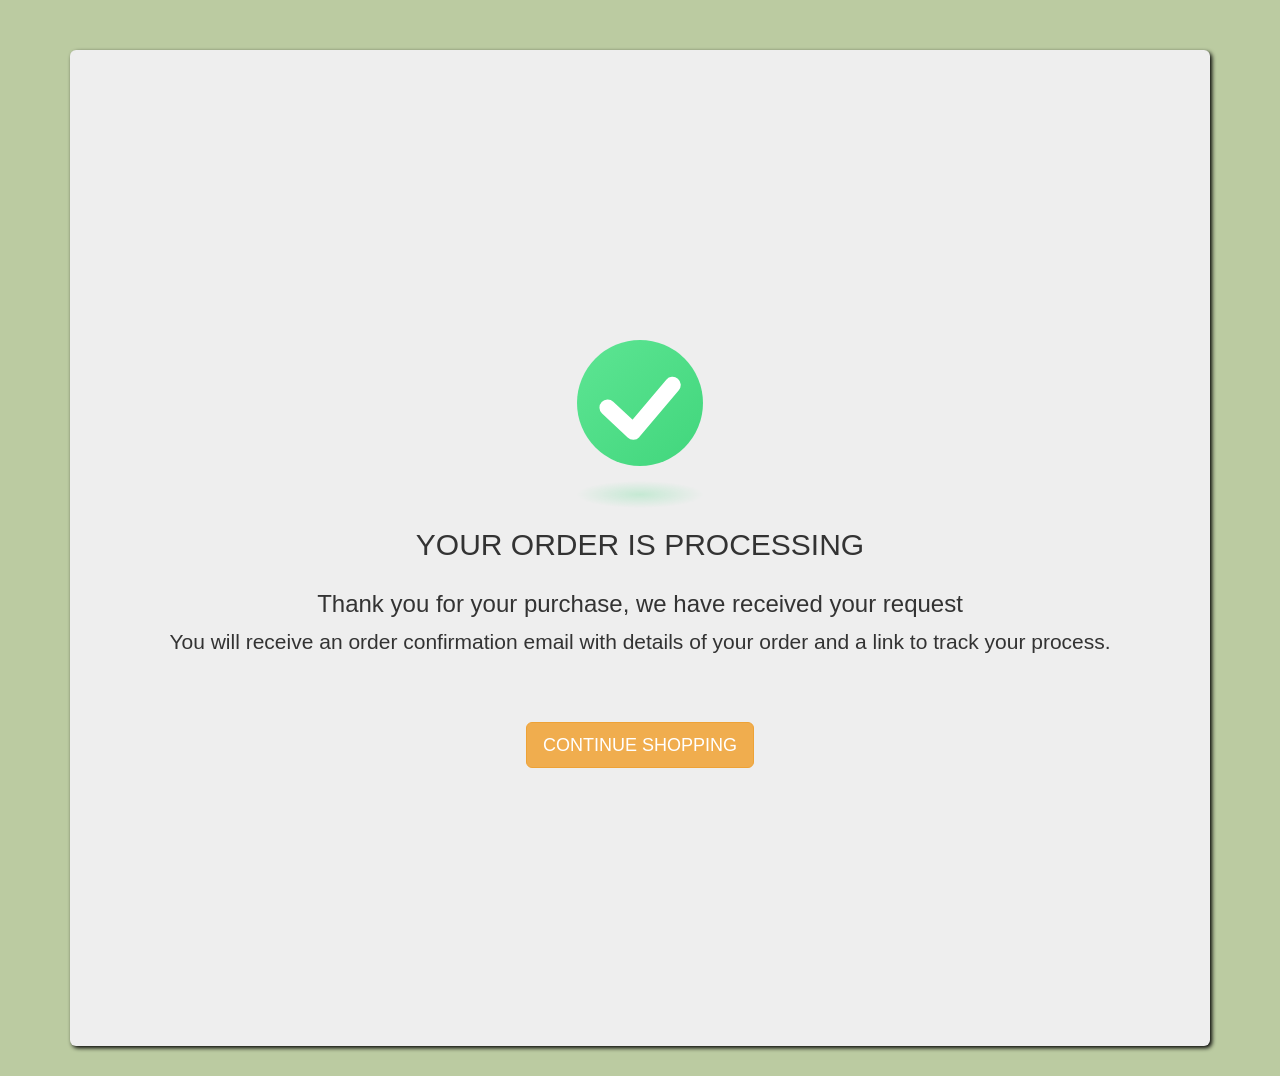
<file: Agroventure/ThankYou.html>
<!DOCTYPE html>
<html lang="en">
<head>
  <meta charset="UTF-8">
  <meta http-equiv="X-UA-Compatible" content="IE=edge">
  <meta name="viewport" content="width=device-width, initial-scale=1.0">
  <title>Agroventure Thank You</title>
  <link href="https://cdn.jsdelivr.net/npm/bootstrap@5.0.1/dist/css/bootstrap.min.css" rel="stylesheet" integrity="sha384-+0n0xVW2eSR5OomGNYDnhzAbDsOXxcvSN1TPprVMTNDbiYZCxYbOOl7+AMvyTG2x" crossorigin="anonymous" />
</head>
<body style="background-color: rgb(187, 203, 161);">
    <!-- Latest compiled and minified CSS -->
<link rel="stylesheet" href="https://maxcdn.bootstrapcdn.com/bootstrap/3.3.7/css/bootstrap.min.css" integrity="sha384-BVYiiSIFeK1dGmJRAkycuHAHRg32OmUcww7on3RYdg4Va+PmSTsz/K68vbdEjh4u" crossorigin="anonymous">
<div class="container" style="margin-top:50px;">
	<div class="row">
        
        <div class="jumbotron" style="box-shadow: 2px 2px 4px #000000;">
            <div class="main-container">
                <div class="check-container">
                    <div class="check-background">
                        <svg viewBox="0 0 65 51" fill="none" xmlns="http://www.w3.org/2000/svg">
                            <path d="M7 25L27.3077 44L58.5 7" stroke="white" stroke-width="13" stroke-linecap="round" stroke-linejoin="round" />
                        </svg>
                    </div>
                    <div class="check-shadow"></div>
                </div>
            <h2 class="text-center">YOUR ORDER IS PROCESSING</h2>
          <h3 class="text-center">Thank you for your purchase, we have received your request </h3>
          
         
          <p class="text-center">You will receive an order confirmation email with details of your order and a link to track your process.</p>
            <center><div class="btn-group" style="margin-top:50px;">
                <a href="shop.php" class="btn btn-lg btn-warning">CONTINUE SHOPPING</a>
            </div></center>
        </div>
	</div>
</div>
</div>

<style>
    html,
body {
  font-size: 24px;
}

.main-container {
  width: 100%;
  height: 100vh;
  display: flex;
  flex-flow: column;
  justify-content: center;
  align-items: center;
}

.check-container {
  width: 6.25rem;
  height: 7.5rem;
  display: flex;
  flex-flow: column;
  align-items: center;
  justify-content: space-between;
}
.check-container .check-background {
  width: 100%;
  height: calc(100% - 1.25rem);
  background: linear-gradient(to bottom right, #5de593, #41d67c);
  box-shadow: 0px 0px 0px 65px rgba(255, 255, 255, 0.25) inset, 0px 0px 0px 65px rgba(255, 255, 255, 0.25) inset;
  transform: scale(0.84);
  border-radius: 50%;
  animation: animateContainer 0.75s ease-out forwards 0.75s;
  display: flex;
  align-items: center;
  justify-content: center;
  opacity: 0;
}
.check-container .check-background svg {
  width: 65%;
  transform: translateY(0.25rem);
  stroke-dasharray: 80;
  stroke-dashoffset: 80;
  animation: animateCheck 0.35s forwards 1.25s ease-out;
}
.check-container .check-shadow {
  bottom: calc(-15% - 5px);
  left: 0;
  border-radius: 50%;
  background: radial-gradient(closest-side, #49da83, transparent);
  animation: animateShadow 0.75s ease-out forwards 0.75s;
}

@keyframes animateContainer {
  0% {
    opacity: 0;
    transform: scale(0);
    box-shadow: 0px 0px 0px 65px rgba(255, 255, 255, 0.25) inset, 0px 0px 0px 65px rgba(255, 255, 255, 0.25) inset;
  }
  25% {
    opacity: 1;
    transform: scale(0.9);
    box-shadow: 0px 0px 0px 65px rgba(255, 255, 255, 0.25) inset, 0px 0px 0px 65px rgba(255, 255, 255, 0.25) inset;
  }
  43.75% {
    transform: scale(1.15);
    box-shadow: 0px 0px 0px 43.334px rgba(255, 255, 255, 0.25) inset, 0px 0px 0px 65px rgba(255, 255, 255, 0.25) inset;
  }
  62.5% {
    transform: scale(1);
    box-shadow: 0px 0px 0px 0px rgba(255, 255, 255, 0.25) inset, 0px 0px 0px 21.667px rgba(255, 255, 255, 0.25) inset;
  }
  81.25% {
    box-shadow: 0px 0px 0px 0px rgba(255, 255, 255, 0.25) inset, 0px 0px 0px 0px rgba(255, 255, 255, 0.25) inset;
  }
  100% {
    opacity: 1;
    box-shadow: 0px 0px 0px 0px rgba(255, 255, 255, 0.25) inset, 0px 0px 0px 0px rgba(255, 255, 255, 0.25) inset;
  }
}
@keyframes animateCheck {
  from {
    stroke-dashoffset: 80;
  }
  to {
    stroke-dashoffset: 0;
  }
}
@keyframes animateShadow {
  0% {
    opacity: 0;
    width: 100%;
    height: 15%;
  }
  25% {
    opacity: 0.25;
  }
  43.75% {
    width: 40%;
    height: 7%;
    opacity: 0.35;
  }
  100% {
    width: 85%;
    height: 15%;
    opacity: 0.25;
  }
}
</style>
</body>
</html>
</file>
